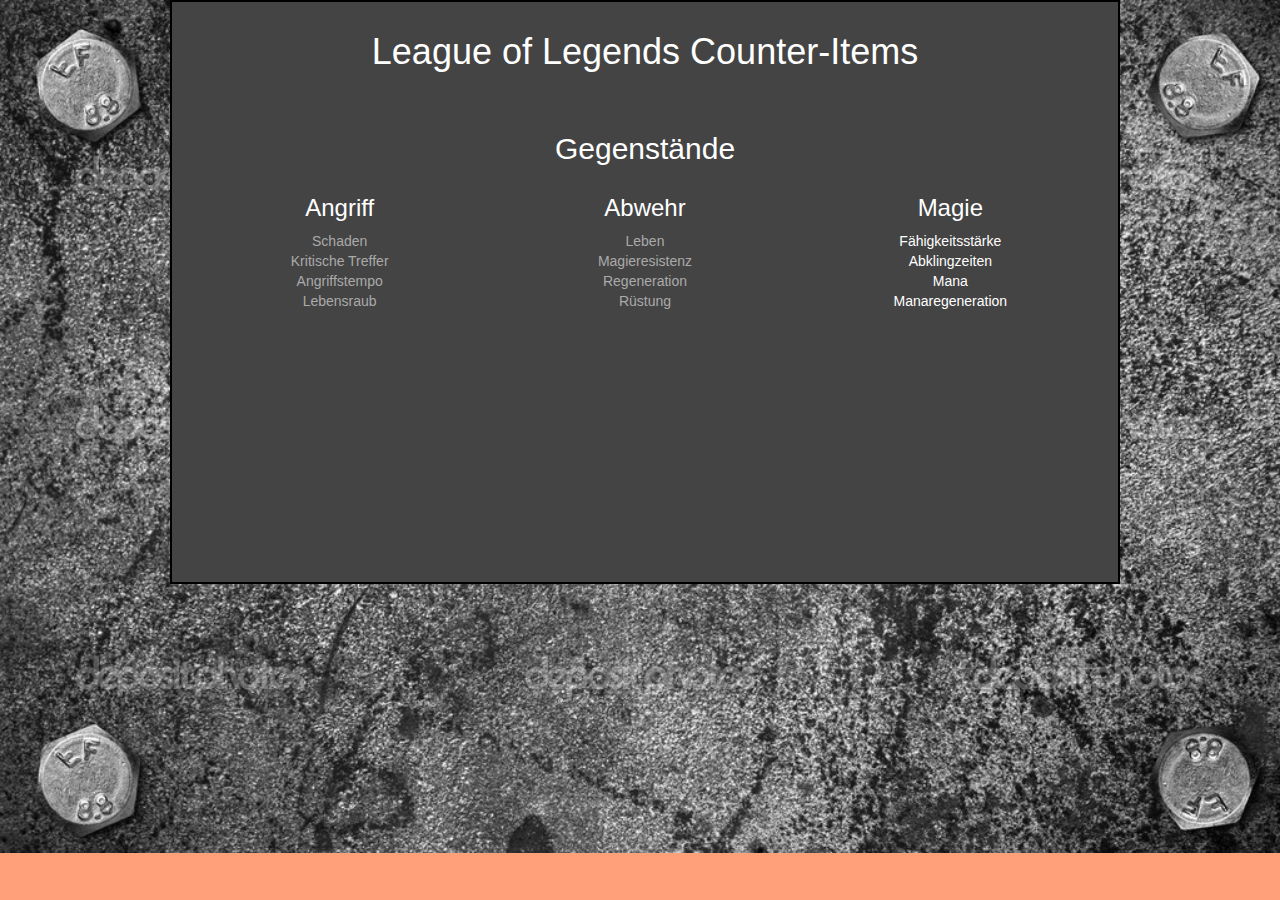
<file: src/index.html>
<!DOCTYPE html>
<html lang="en">

<head>
  <meta charset="UTF-8">
  <meta name="viewport" content="width=device-width; initial-scale=1.0; maximum-scale=1.0;">
  <link href="css/bootstrap.css" rel="stylesheet">
  <link href="css/main.css" rel="stylesheet">
  <title>League of Legends Counter-Items</title>
</head>

<body>
  <div class='main'>
    <h1>League of Legends Counter-Items</h1>
    <div class='container items'>
      <h2>Gegenstände</h2>
      <ul class='categories list-unstyled'>
        <li class='category col-xs-4'>
          <h3>Angriff</h3>
          <ul class='attack container col-xs-12 list-unstyled'>
            <li><a href="categories/damage.html">Schaden</a></li>
            <li><a href="categories/crit.html">Kritische Treffer</a></li>
            <li><a href="categories/speed.html">Angriffstempo</a></li>
            <li><a href="categories/lifeleech.html">Lebensraub</a></li>
          </ul>
        </li>
        <li class='category col-xs-4'>
          <h3>Abwehr</h3>
          <ul class='defense container col-xs-12 list-unstyled'>
            <li><a href="categories/life.html">Leben</a></li>
            <li><a href="categories/magic_res.html">Magieresistenz</a></li>
            <li><a href="categories/regeneration.html">Regeneration</a></li>
            <li><a href="categories/armor.html">Rüstung</a></li>
          </ul>
        </li>
        <li class='category col-xs-4'>
          <h3>Magie</h3>
          <ul class='magic container col-xs-12 list-unstyled'>
            <li>Fähigkeitsstärke</li>
            <li>Abklingzeiten</li>
            <li>Mana</li>
            <li>Manaregeneration</li>
          </ul>
        </li>
      </ul>
    </div>
  </div>
</body>

</html>
</file>
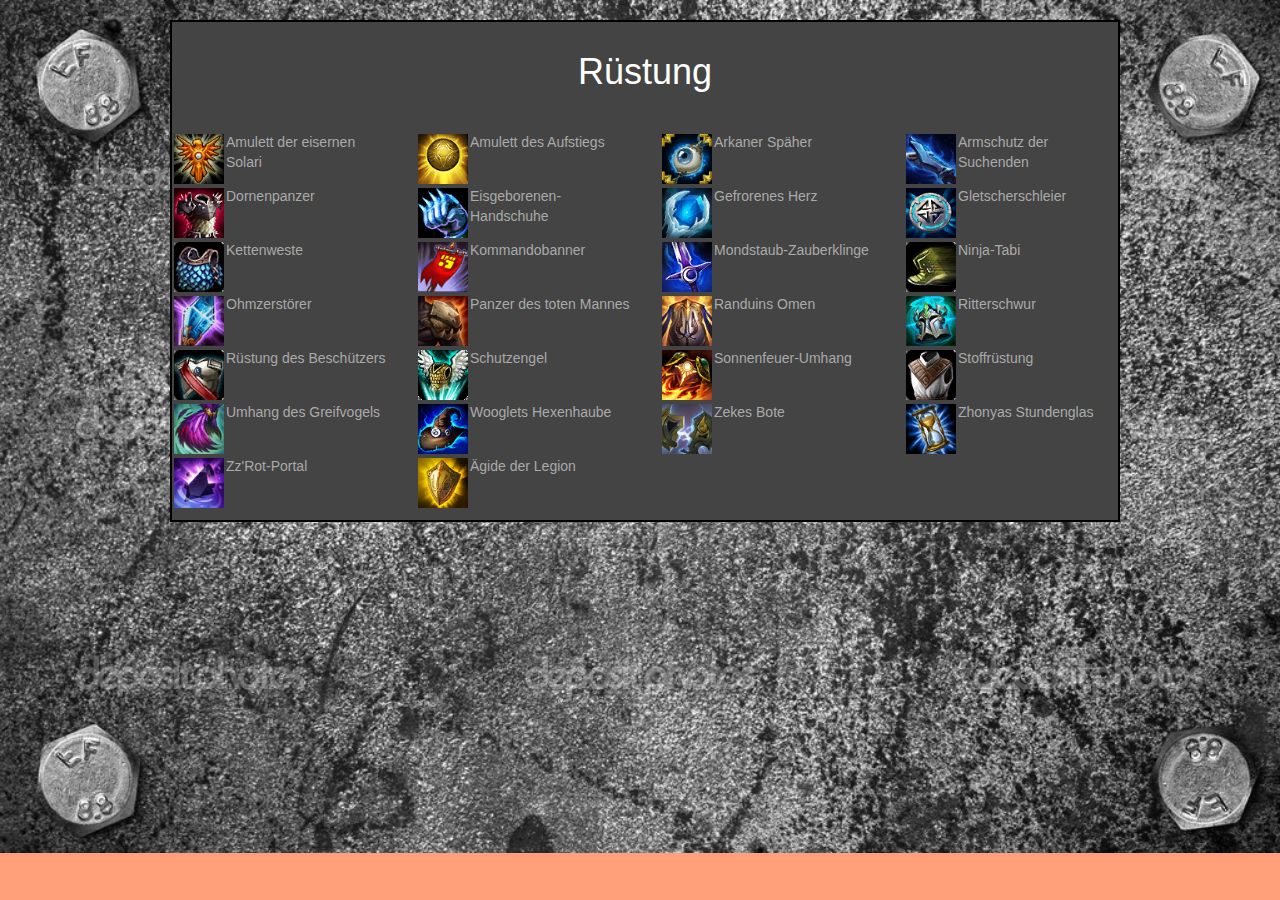
<file: src/categories/armor.html>
<!DOCTYPE html">"
<html lang="en">

<head>
  <meta charset="UTF-8">
  <meta name="viewport" content="width=device-width; initial-scale=1.0; maximum-scale=1.0;">
  <link href="../css/bootstrap.css" rel="stylesheet">
  <link href="../css/main.css" rel="stylesheet">
  <title>League of Legends Counter-Items</title>
</head>

<body>
<div class='main'>
    <h1>Rüstung</h1>
    <ul class='row item-list armor-items list-unstyled'>
        <li class='col-xs-3'><a href="../items/Amulett_der_eisernen_Solari.html"><img src="../img/Amulett_der_eisernen_Solari.png">Amulett der eisernen Solari</a></li>
        <li class='col-xs-3'><a href="../items/Amulett_des_Aufstiegs.html"><img src="../img/Amulett_des_Aufstiegs.png">Amulett des Aufstiegs</a></li>
        <li class='col-xs-3'><a href="../items/Arkaner_Späher.html"><img src="../img/Arkaner_Späher.png">Arkaner Späher</a></li>
        <li class='col-xs-3'><a href="../items/Armschutz_der_Suchenden.html"><img src="../img/Armschutz_der_Suchenden.png">Armschutz der Suchenden</a></li>
        <li class='col-xs-3'><a href="../items/Dornenpanzer.html"><img src="../img/Dornenpanzer.png">Dornenpanzer</a></li>
        <li class='col-xs-3'><a href="../items/Eisgeborenen_Handschuhe.html"><img src="../img/Eisgeborenen_Handschuhe.png">Eisgeborenen-Handschuhe</a></li>
        <li class='col-xs-3'><a href="../items/Gefrorenes_Herz.html"><img src="../img/Gefrorenes_Herz.png">Gefrorenes Herz</a></li>
        <li class='col-xs-3'><a href="../items/Gletscherschleier.html"><img src="../img/Gletscherschleier.png">Gletscherschleier</a></li>
        <li class='col-xs-3'><a href="../items/Kettenweste.html"><img src="../img/Kettenweste.png">Kettenweste</a></li>
        <li class='col-xs-3'><a href="../items/Kommandobanner.html"><img src="../img/Kommandobanner.png">Kommandobanner</a></li>
        <li class='col-xs-3'><a href="../items/Mondstaub_Zauberklinge.html"><img src="../img/Mondstaub_Zauberklinge.png">Mondstaub-Zauberklinge</a></li>
        <li class='col-xs-3'><a href="../items/Ninja_Tabi.html"><img src="../img/Ninja_Tabi.png">Ninja-Tabi</a></li>
        <li class='col-xs-3'><a href="../items/Ohmzerstörer.html"><img src="../img/Ohmzerstörer.png">Ohmzerstörer</a></li>
        <li class='col-xs-3'><a href="../items/Panzer_des_toten_Mannes.html"><img src="../img/Panzer_des_toten_Mannes.png">Panzer des toten Mannes</a></li>
        <li class='col-xs-3'><a href="../items/Randuins_Omen.html"><img src="../img/Randuins_Omen.png">Randuins Omen</a></li>
        <li class='col-xs-3'><a href="../items/Ritterschwur.html"><img src="../img/Ritterschwur.png">Ritterschwur</a></li>
        <li class='col-xs-3'><a href="../items/Rüstung_des_Beschützers.html"><img src="../img/Rüstung_des_Beschützers.png">Rüstung des Beschützers</a></li>
        <li class='col-xs-3'><a href="../items/Schutzengel.html"><img src="../img/Schutzengel.png">Schutzengel</a></li>
        <li class='col-xs-3'><a href="../items/Sonnenfeuer_Umhang.html"><img src="../img/Sonnenfeuer_Umhang.png">Sonnenfeuer-Umhang</a></li>
        <li class='col-xs-3'><a href="../items/Stoffrüstung.html"><img src="../img/Stoffrüstung.png">Stoffrüstung</a></li>
        <li class='col-xs-3'><a href="../items/Umhang_des_Greifvogels.html"><img src="../img/Umhang_des_Greifvogels.png">Umhang des Greifvogels</a></li>
        <li class='col-xs-3'><a href="../items/Wooglets_Hexenhaube.html"><img src="../img/Wooglets_Hexenhaube.png">Wooglets Hexenhaube</a></li>
        <li class='col-xs-3'><a href="../items/Zekes_Bote.html"><img src="../img/Zekes_Bote.png">Zekes Bote</a></li>
        <li class='col-xs-3'><a href="../items/Zhonyas_Stundenglas.html"><img src="../img/Zhonyas_Stundenglas.png">Zhonyas Stundenglas</a></li>
        <li class='col-xs-3'><a href="../items/ZzRot_Portal.html"><img src="../img/ZzRot_Portal.png">Zz'Rot-Portal</a></li>
        <li class='col-xs-3'><a href="../items/Ägide_der_Legion.html"><img src="../img/Ägide_der_Legion.png">Ägide der Legion</a></li>
</div>
</body>

</html>
</file>
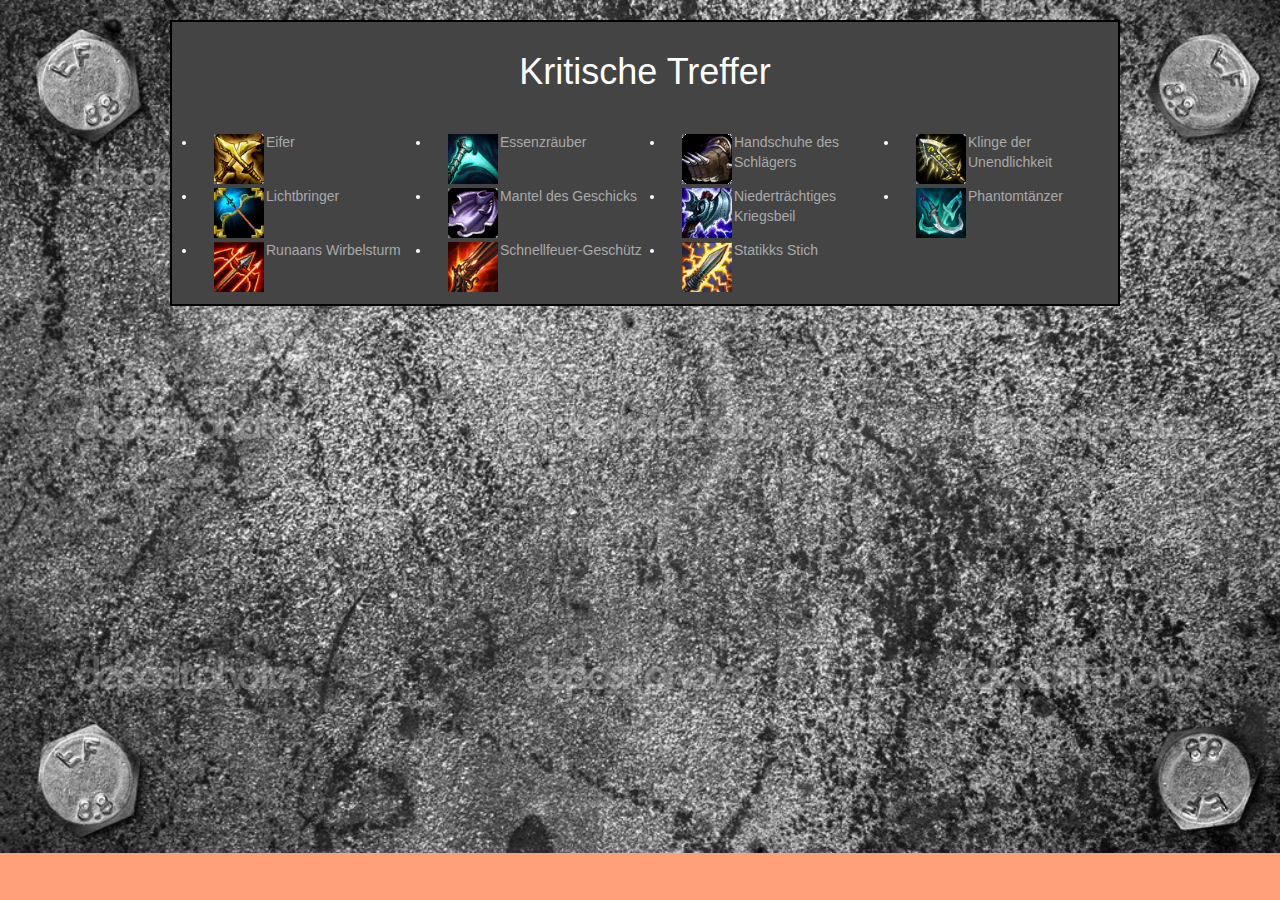
<file: src/categories/crit.html>
<!DOCTYPE html">"
<html lang="en">

<head>
  <meta charset="UTF-8">
  <meta name="viewport" content="width=device-width; initial-scale=1.0; maximum-scale=1.0;">
  <link href="../css/bootstrap.css" rel="stylesheet">
  <link href="../css/main.css" rel="stylesheet">
  <title>League of Legends Counter-Items</title>
</head>

<body>
<div class='main'>
    <h1>Kritische Treffer</h1>
    <ul class='row item-list crit-items'>
        <li class='col-xs-3'><a href="../items/Eifer.html"><img src="../img/Eifer.png">Eifer</a></li>
        <li class='col-xs-3'><a href="../items/Essenzräuber.html"><img src="../img/Essenzräuber.png">Essenzräuber</a></li>
        <li class='col-xs-3'><a href="../items/Handschuhe_des_Schlägers.html"><img src="../img/Handschuhe_des_Schlägers.png">Handschuhe des Schlägers</a></li>
        <li class='col-xs-3'><a href="../items/Klinge_der_Unendlichkeit.html"><img src="../img/Klinge_der_Unendlichkeit.png">Klinge der Unendlichkeit</a></li>
        <li class='col-xs-3'><a href="../items/Lichtbringer.html"><img src="../img/Lichtbringer.png">Lichtbringer</a></li>
        <li class='col-xs-3'><a href="../items/Mantel_des_Geschicks.html"><img src="../img/Mantel_des_Geschicks.png">Mantel des Geschicks</a></li>
        <li class='col-xs-3'><a href="../items/Niederträchtiges_Kriegsbeil.html"><img src="../img/Niederträchtiges_Kriegsbeil.png">Niederträchtiges Kriegsbeil</a></li>
        <li class='col-xs-3'><a href="../items/Phantomtänzer.html"><img src="../img/Phantomtänzer.png">Phantomtänzer</a></li>
        <li class='col-xs-3'><a href="../items/Runaans_Wirbelsturm.html"><img src="../img/Runaans_Wirbelsturm.png">Runaans Wirbelsturm</a></li>
        <li class='col-xs-3'><a href="../items/Schnellfeuer_Geschütz.html"><img src="../img/Schnellfeuer_Geschütz.png">Schnellfeuer-Geschütz</a></li>
        <li class='col-xs-3'><a href="../items/Statikks_Stich.html"><img src="../img/Statikks_Stich.png">Statikks Stich</a></li>
</div>
</body>

</html>
</file>
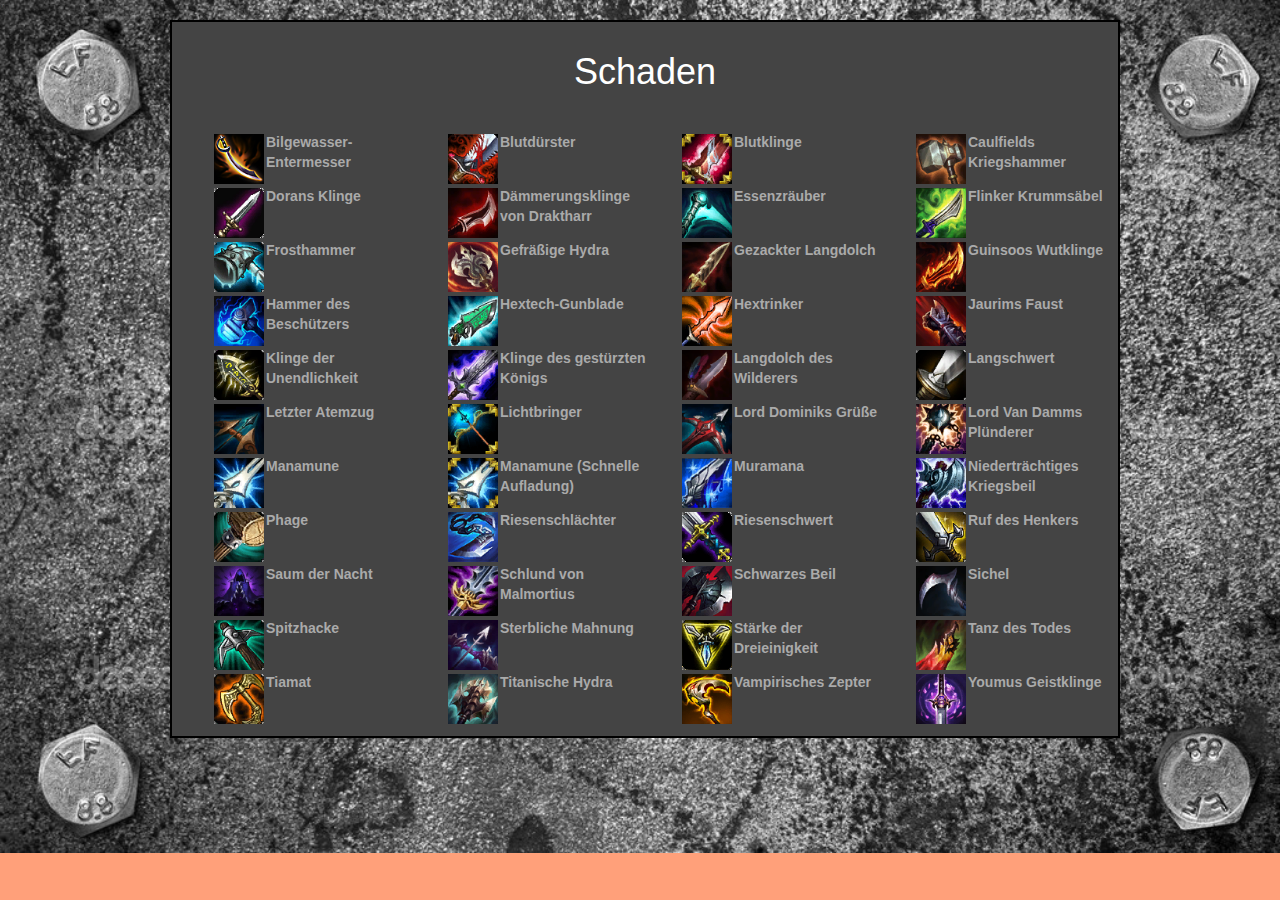
<file: src/categories/damage.html>
<!DOCTYPE html">"
<html lang="en">

<head>
  <meta charset="UTF-8">
  <meta name="viewport" content="width=device-width; initial-scale=1.0; maximum-scale=1.0;">
  <link href="../css/bootstrap.css" rel="stylesheet">
  <link href="../css/main.css" rel="stylesheet">
  <title>League of Legends Counter-Items</title>
</head>

<body>
<div class='main'>
    <h1>Schaden</h1>
    <ul class='row item-list damage-items'>
        <li class='col-xs-3'><a href="../items/Bilgewasser_Entermesser.html"><img src="../img/Bilgewasser_Entermesser.png" alt="Bilgewasser-Entermesser">Bilgewasser-Entermesser</a></li>
        <li class='col-xs-3'><a href="../items/Blutdürster.html"><img src="../img/Blutdürster.png">Blutdürster</a></li>
        <li class='col-xs-3'><a href="../items/Blutklinge.html"><img src="../img/Blutklinge.png">Blutklinge</a></li>
        <li class='col-xs-3'><a href="../items/Caulfields_Kriegshammer.html"><img src="../img/Caulfields_Kriegshammer.png">Caulfields Kriegshammer</a></li>
        <li class='col-xs-3'><a href="../items/Dorans_Klinge.html"><img src="../img/Dorans_Klinge.png">Dorans Klinge</a></li>
        <li class='col-xs-3'><a href="../items/Dämmerungsklinge_von_Draktharr.html"><img src="../img/Dämmerungsklinge_von_Draktharr.png">Dämmerungsklinge von Draktharr</a></li>
        <li class='col-xs-3'><a href="../items/Essenzräuber.html"><img src="../img/Essenzräuber.png">Essenzräuber</a></li>
        <li class='col-xs-3'><a href="../items/Flinker_Krummsäbel.html"><img src="../img/Flinker_Krummsäbel.png">Flinker Krummsäbel</a></li>
        <li class='col-xs-3'><a href="../items/Frosthammer.html"><img src="../img/Frosthammer.png">Frosthammer</a></li>
        <li class='col-xs-3'><a href="../items/Gefräßige_Hydra.html"><img src="../img/Gefräßige_Hydra.png">Gefräßige Hydra</a></li>
        <li class='col-xs-3'><a href="../items/Gezackter_Langdolch.html"><img src="../img/Gezackter_Langdolch.png">Gezackter Langdolch</a></li>
        <li class='col-xs-3'><a href="../items/Guinsoos_Wutklinge.html"><img src="../img/Guinsoos_Wutklinge.png">Guinsoos Wutklinge</a></li>
        <li class='col-xs-3'><a href="../items/Hammer_des_Beschützers.html"><img src="../img/Hammer_des_Beschützers.png">Hammer des Beschützers</a></li>
        <li class='col-xs-3'><a href="../items/Hextech_Gunblade.html"><img src="../img/Hextech_Gunblade.png">Hextech-Gunblade</a></li>
        <li class='col-xs-3'><a href="../items/Hextrinker.html"><img src="../img/Hextrinker.png">Hextrinker</a></li>
        <li class='col-xs-3'><a href="../items/Jaurims_Faust.html"><img src="../img/Jaurims_Faust.png">Jaurims Faust</a></li>
        <li class='col-xs-3'><a href="../items/Klinge_der_Unendlichkeit.html"><img src="../img/Klinge_der_Unendlichkeit.png">Klinge der Unendlichkeit</a></li>
        <li class='col-xs-3'><a href="../items/Klinge_des_gestürzten_Königs.html"><img src="../img/Klinge_des_gestürzten_Königs.png">Klinge des gestürzten Königs</a></li>
        <li class='col-xs-3'><a href="../items/Langdolch_des_Wilderers.html"><img src="../img/Langdolch_des_Wilderers.png">Langdolch des Wilderers</a></li>
        <li class='col-xs-3'><a href="../items/Langschwert.html"><img src="../img/Langschwert.png">Langschwert</a></li>
        <li class='col-xs-3'><a href="../items/Letzter_Atemzug.html"><img src="../img/Letzter_Atemzug.png">Letzter Atemzug<li>
        <li class='col-xs-3'><a href="../items/Lichtbringer.html"><img src="../img/Lichtbringer.png">Lichtbringer</a></li>
        <li class='col-xs-3'><a href="../items/Lord_Dominiks_Grüße.html"><img src="../img/Lord_Dominiks_Grüße.png">Lord Dominiks Grüße</a></li>
        <li class='col-xs-3'><a href="../items/Lord_Van_Damms_Plünderer.html"><img src="../img/Lord_Van_Damms_Plünderer.png">Lord Van Damms Plünderer</a></li>
        <li class='col-xs-3'><a href="../items/Manamune.html"><img src="../img/Manamune.png">Manamune</a></li>
        <li class='col-xs-3'><a href="../items/Manamune_schnell.html"><img src="../img/Manamune_schnell.png">Manamune (Schnelle Aufladung)</a></li>
        <li class='col-xs-3'><a href="../items/Muramana.html"><img src="../img/Muramana.png">Muramana</a></li>
        <li class='col-xs-3'><a href="../items/Niederträchtiges_Kriegsbeil.html"><img src="../img/Niederträchtiges_Kriegsbeil.png">Niederträchtiges Kriegsbeil</a></li>
        <li class='col-xs-3'><a href="../items/Phage.html"><img src="../img/Phage.png">Phage</a></li>
        <li class='col-xs-3'><a href="../items/Riesenschlächter.html"><img src="../img/Riesenschlächter.png">Riesenschlächter</a></li>
        <li class='col-xs-3'><a href="../items/Riesenschwert.html"><img src="../img/Riesenschwert.png">Riesenschwert</a></li>
        <li class='col-xs-3'><a href="../items/Ruf_des_Henkers.html"><img src="../img/Ruf_des_Henkers.png">Ruf des Henkers</a></li>
        <li class='col-xs-3'><a href="../items/Saum_der_Nacht.html"><img src="../img/Saum_der_Nacht.png">Saum der Nacht</a></li>
        <li class='col-xs-3'><a href="../items/Schlund_von_Malmortius.html"><img src="../img/Schlund_von_Malmortius.png">Schlund von Malmortius</a></li>
        <li class='col-xs-3'><a href="../items/Schwarzes_Beil.html"><img src="../img/Schwarzes_Beil.png">Schwarzes Beil</a></li>
        <li class='col-xs-3'><a href="../items/Sichel.html"><img src="../img/Sichel.png">Sichel</a></li>
        <li class='col-xs-3'><a href="../items/Spitzhacke.html"><img src="../img/Spitzhacke.png">Spitzhacke</a></li>
        <li class='col-xs-3'><a href="../items/Sterbliche_Mahnung.html"><img src="../img/Sterbliche_Mahnung.png">Sterbliche Mahnung</a></li>
        <li class='col-xs-3'><a href="../items/Stärke_der_Dreieinigkeit.html"><img src="../img/Stärke_der_Dreieinigkeit.png">Stärke der Dreieinigkeit</a></li>
        <li class='col-xs-3'><a href="../items/Tanz_des_Todes.html"><img src="../img/Tanz_des_Todes.png">Tanz des Todes</a></li>
        <li class='col-xs-3'><a href="../items/Tiamat.html"><img src="../img/Tiamat.png">Tiamat</a></li>
        <li class='col-xs-3'><a href="../items/Titanische_Hydra.html"><img src="../img/Titanische_Hydra.png">Titanische Hydra</a></li>
        <li class='col-xs-3'><a href="../items/Vampirisches_Zepter.html"><img src="../img/Vampirisches_Zepter.png">Vampirisches Zepter</a></li>
        <li class='col-xs-3'><a href="../items/Youmus_Geistklinge.html"><img src="../img/Youmus_Geistklinge.png">Youmus Geistklinge</a></li>
    </ul>
</div>
</body>

</html>
</file>
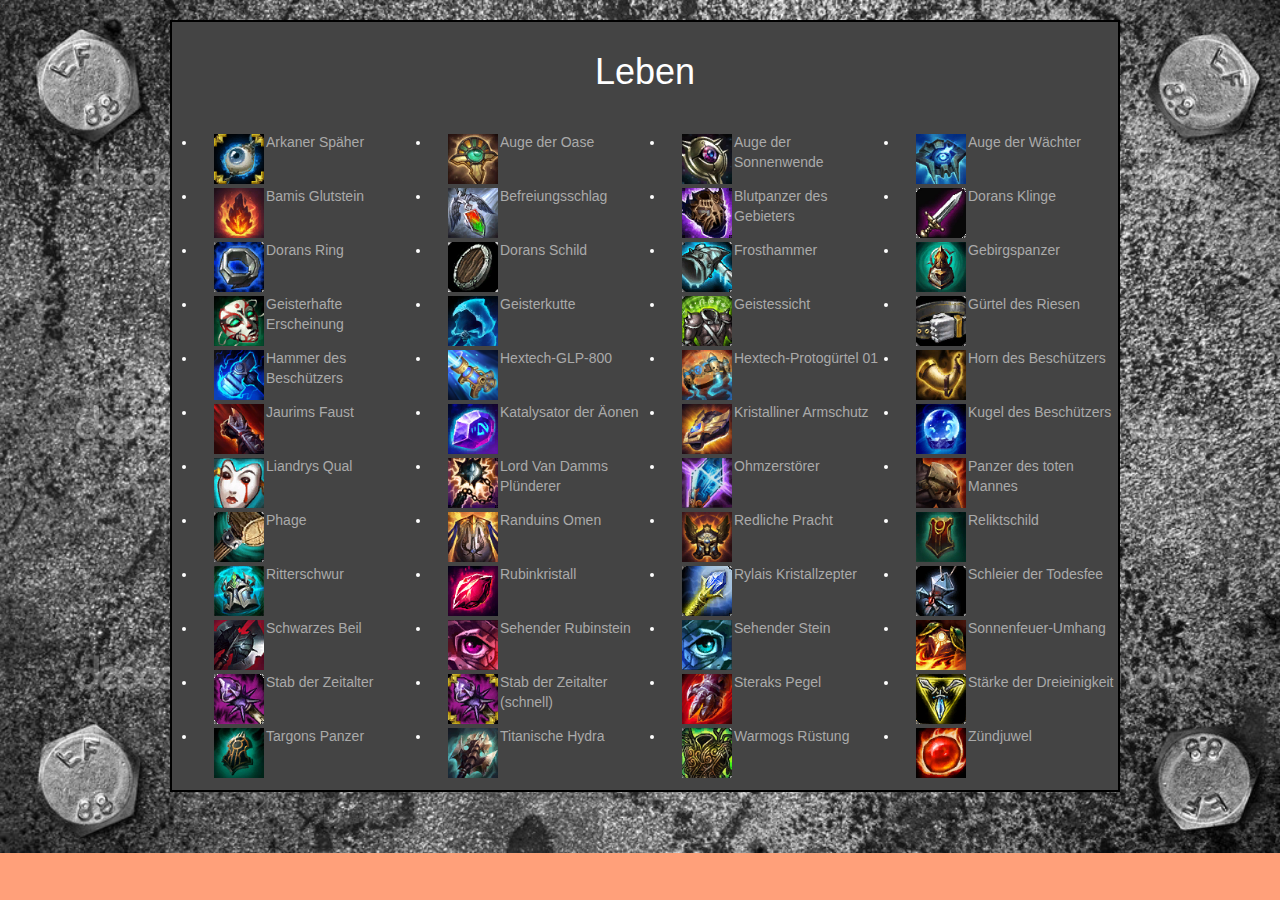
<file: src/categories/life.html>
<!DOCTYPE html">"
<html lang="en">

<head>
  <meta charset="UTF-8">
  <meta name="viewport" content="width=device-width; initial-scale=1.0; maximum-scale=1.0;">
  <link href="../css/bootstrap.css" rel="stylesheet">
  <link href="../css/main.css" rel="stylesheet">
  <title>League of Legends Counter-Items</title>
</head>

<body>
<div class='main'>
    <h1>Leben</h1>
    <ul class='row item-list life-items'>
        <li class='col-xs-3'><a href="../items/Arkaner_Späher.html"><img src="../img/Arkaner_Späher.png">Arkaner Späher</a></li>
        <li class='col-xs-3'><a href="../items/Auge_der_Oase.html"><img src="../img/Auge_der_Oase.png">Auge der Oase</a></li>
        <li class='col-xs-3'><a href="../items/Auge_der_Sonnenwende.html"><img src="../img/Auge_der_Sonnenwende.png">Auge der Sonnenwende</a></li>
        <li class='col-xs-3'><a href="../items/Auge_der_Wächter.html"><img src="../img/Auge_der_Wächter.png">Auge der Wächter</a></li>
        <li class='col-xs-3'><a href="../items/Bamis_Glutstein.html"><img src="../img/Bamis_Glutstein.png">Bamis Glutstein</a></li>
        <li class='col-xs-3'><a href="../items/Befreiungsschlag.html"><img src="../img/Befreiungsschlag.png">Befreiungsschlag</a></li>
        <li class='col-xs-3'><a href="../items/Blutpanzer_des_Gebieters.html"><img src="../img/Blutpanzer_des_Gebieters.png">Blutpanzer des Gebieters</a></li>
        <li class='col-xs-3'><a href="../items/Dorans_Klinge.html"><img src="../img/Dorans_Klinge.png">Dorans Klinge</a></li>
        <li class='col-xs-3'><a href="../items/Dorans_Ring.html"><img src="../img/Dorans_Ring.png">Dorans Ring</a></li>
        <li class='col-xs-3'><a href="../items/Dorans_Schild.html"><img src="../img/Dorans_Schild.png">Dorans Schild</a></li>
        <li class='col-xs-3'><a href="../items/Frosthammer.html"><img src="../img/Frosthammer.png">Frosthammer</a></li>
        <li class='col-xs-3'><a href="../items/Gebirgspanzer.html"><img src="../img/Gebirgspanzer.png">Gebirgspanzer</a></li>
        <li class='col-xs-3'><a href="../items/Geisterhafte_Erscheinung.html"><img src="../img/Geisterhafte_Erscheinung.png">Geisterhafte Erscheinung</a></li>
        <li class='col-xs-3'><a href="../items/Geisterkutte.html"><img src="../img/Geisterkutte.png">Geisterkutte</a></li>
        <li class='col-xs-3'><a href="../items/Geistessicht.html"><img src="../img/Geistessicht.png">Geistessicht</a></li>
        <li class='col-xs-3'><a href="../items/Gürtel_des_Riesen.html"><img src="../img/Gürtel_des_Riesen.png">Gürtel des Riesen</a></li>
        <li class='col-xs-3'><a href="../items/Hammer_des_Beschützers.html"><img src="../img/Hammer_des_Beschützers.png">Hammer des Beschützers</a></li>
        <li class='col-xs-3'><a href="../items/Hextech_GLP_800.html"><img src="../img/Hextech_GLP_800.png">Hextech-GLP-800</a></li>
        <li class='col-xs-3'><a href="../items/Hextech_Protogürtel_01.html"><img src="../img/Hextech_Protogürtel_01.png">Hextech-Protogürtel 01</a></li>
        <li class='col-xs-3'><a href="../items/Horn_des_Beschützers.html"><img src="../img/Horn_des_Beschützers.png">Horn des Beschützers</a></li>
        <li class='col-xs-3'><a href="../items/Jaurims_Faust.html"><img src="../img/Jaurims_Faust.png">Jaurims Faust</a></li>
        <li class='col-xs-3'><a href="../items/Katalysator_der_Äonen.html"><img src="../img/Katalysator_der_Äonen.png">Katalysator der Äonen</a></li>
        <li class='col-xs-3'><a href="../items/Kristalliner_Armschutz.html"><img src="../img/Kristalliner_Armschutz.png">Kristalliner Armschutz</a></li>
        <li class='col-xs-3'><a href="../items/Kugel_des_Beschützers.html"><img src="../img/Kugel_des_Beschützers.png">Kugel des Beschützers</a></li>
        <li class='col-xs-3'><a href="../items/Liandrys_Qual.html"><img src="../img/Liandrys_Qual.png">Liandrys Qual</a></li>
        <li class='col-xs-3'><a href="../items/Lord_Van_Damms_Plünderer.html"><img src="../img/Lord_Van_Damms_Plünderer.png">Lord Van Damms Plünderer</a></li>
        <li class='col-xs-3'><a href="../items/Ohmzerstörer.html"><img src="../img/Ohmzerstörer.png">Ohmzerstörer</a></li>
        <li class='col-xs-3'><a href="../items/Panzer_des_toten_Mannes.html"><img src="../img/Panzer_des_toten_Mannes.png">Panzer des toten Mannes</a></li>
        <li class='col-xs-3'><a href="../items/Phage.html"><img src="../img/Phage.png">Phage</a></li>
        <li class='col-xs-3'><a href="../items/Randuins_Omen.html"><img src="../img/Randuins_Omen.png">Randuins Omen</a></li>
        <li class='col-xs-3'><a href="../items/Redliche_Pracht.html"><img src="../img/Redliche_Pracht.png">Redliche Pracht</a></li>
        <li class='col-xs-3'><a href="../items/Reliktschild.html"><img src="../img/Reliktschild.png">Reliktschild</a></li>
        <li class='col-xs-3'><a href="../items/Ritterschwur.html"><img src="../img/Ritterschwur.png">Ritterschwur</a></li>
        <li class='col-xs-3'><a href="../items/Rubinkristall.html"><img src="../img/Rubinkristall.png">Rubinkristall</a></li>
        <li class='col-xs-3'><a href="../items/Rylais_Kristallzepter.html"><img src="../img/Rylais_Kristallzepter.png">Rylais Kristallzepter</a></li>
        <li class='col-xs-3'><a href="../items/Schleier_der_Todesfee.html"><img src="../img/Schleier_der_Todesfee.png">Schleier der Todesfee</a></li>
        <li class='col-xs-3'><a href="../items/Schwarzes_Beil.html"><img src="../img/Schwarzes_Beil.png">Schwarzes Beil</a></li>
        <li class='col-xs-3'><a href="../items/Sehender_Rubinstein.html"><img src="../img/Sehender_Rubinstein.png">Sehender Rubinstein</a></li>
        <li class='col-xs-3'><a href="../items/Sehender_Stein.html"><img src="../img/Sehender_Stein.png">Sehender Stein</a></li>
        <li class='col-xs-3'><a href="../items/Sonnenfeuer_Umhang.html"><img src="../img/Sonnenfeuer_Umhang.png">Sonnenfeuer-Umhang</a></li>
        <li class='col-xs-3'><a href="../items/Stab_der_Zeitalter.html"><img src="../img/Stab_der_Zeitalter.png">Stab der Zeitalter</a></li>
        <li class='col-xs-3'><a href="../items/Stab_der_Zeitalter_(schnell).html"><img src="../img/Stab_der_Zeitalter_(schnell).png">Stab der Zeitalter (schnell)</a></li>
        <li class='col-xs-3'><a href="../items/Steraks_Pegel.html"><img src="../img/Steraks_Pegel.png">Steraks Pegel</a></li>
        <li class='col-xs-3'><a href="../items/Stärke_der_Dreieinigkeit.html"><img src="../img/Stärke_der_Dreieinigkeit.png">Stärke der Dreieinigkeit</a></li>
        <li class='col-xs-3'><a href="../items/Targons_Panzer.html"><img src="../img/Targons_Panzer.png">Targons Panzer</a></li>
        <li class='col-xs-3'><a href="../items/Titanische_Hydra.html"><img src="../img/Titanische_Hydra.png">Titanische Hydra</a></li>
        <li class='col-xs-3'><a href="../items/Warmogs_Rüstung.html"><img src="../img/Warmogs_Rüstung.png">Warmogs Rüstung</a></li>
        <li class='col-xs-3'><a href="../items/Zündjuwel.html"><img src="../img/Zündjuwel.png">Zündjuwel</a></li>
</div>
</body>

</html>
</file>
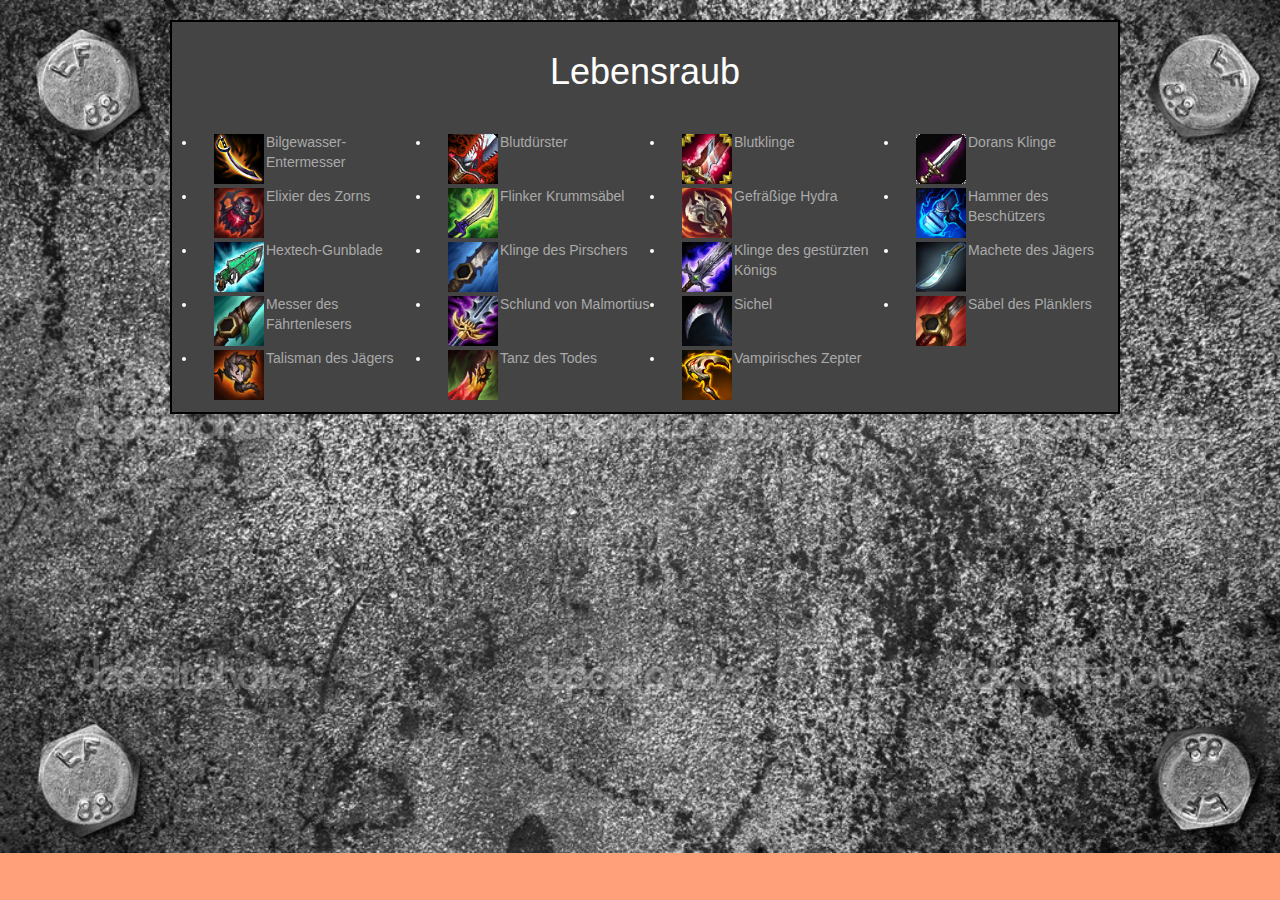
<file: src/categories/lifeleech.html>
<!DOCTYPE html">"
<html lang="en">

<head>
  <meta charset="UTF-8">
  <meta name="viewport" content="width=device-width; initial-scale=1.0; maximum-scale=1.0;">
  <link href="../css/bootstrap.css" rel="stylesheet">
  <link href="../css/main.css" rel="stylesheet">
  <title>League of Legends Counter-Items</title>
</head>

<body>
<div class='main'>
    <h1>Lebensraub</h1>
    <ul class='row item-list lifeleech-items'>
        <li class='col-xs-3'><a href="../items/Bilgewasser_Entermesser.html"><img src="../img/Bilgewasser_Entermesser.png">Bilgewasser-Entermesser</a></li>
        <li class='col-xs-3'><a href="../items/Blutdürster.html"><img src="../img/Blutdürster.png">Blutdürster</a></li>
        <li class='col-xs-3'><a href="../items/Blutklinge.html"><img src="../img/Blutklinge.png">Blutklinge</a></li>
        <li class='col-xs-3'><a href="../items/Dorans_Klinge.html"><img src="../img/Dorans_Klinge.png">Dorans Klinge</a></li>
        <li class='col-xs-3'><a href="../items/Elixier_des_Zorns.html"><img src="../img/Elixier_des_Zorns.png">Elixier des Zorns</a></li>
        <li class='col-xs-3'><a href="../items/Flinker_Krummsäbel.html"><img src="../img/Flinker_Krummsäbel.png">Flinker Krummsäbel</a></li>
        <li class='col-xs-3'><a href="../items/Gefräßige_Hydra.html"><img src="../img/Gefräßige_Hydra.png">Gefräßige Hydra</a></li>
        <li class='col-xs-3'><a href="../items/Hammer_des_Beschützers.html"><img src="../img/Hammer_des_Beschützers.png">Hammer des Beschützers</a></li>
        <li class='col-xs-3'><a href="../items/Hextech_Gunblade.html"><img src="../img/Hextech_Gunblade.png">Hextech-Gunblade</a></li>
        <li class='col-xs-3'><a href="../items/Klinge_des_Pirschers.html"><img src="../img/Klinge_des_Pirschers.png">Klinge des Pirschers</a></li>
        <li class='col-xs-3'><a href="../items/Klinge_des_gestürzten_Königs.html"><img src="../img/Klinge_des_gestürzten_Königs.png">Klinge des gestürzten Königs</a></li>
        <li class='col-xs-3'><a href="../items/Machete_des_Jägers.html"><img src="../img/Machete_des_Jägers.png">Machete des Jägers</a></li>
        <li class='col-xs-3'><a href="../items/Messer_des_Fährtenlesers.html"><img src="../img/Messer_des_Fährtenlesers.png">Messer des Fährtenlesers</a></li>
        <li class='col-xs-3'><a href="../items/Schlund_von_Malmortius.html"><img src="../img/Schlund_von_Malmortius.png">Schlund von Malmortius</a></li>
        <li class='col-xs-3'><a href="../items/Sichel.html"><img src="../img/Sichel.png">Sichel</a></li>
        <li class='col-xs-3'><a href="../items/Säbel_des_Plänklers.html"><img src="../img/Säbel_des_Plänklers.png">Säbel des Plänklers</a></li>
        <li class='col-xs-3'><a href="../items/Talisman_des_Jägers.html"><img src="../img/Talisman_des_Jägers.png">Talisman des Jägers</a></li>
        <li class='col-xs-3'><a href="../items/Tanz_des_Todes.html"><img src="../img/Tanz_des_Todes.png">Tanz des Todes</a></li>
        <li class='col-xs-3'><a href="../items/Vampirisches_Zepter.html"><img src="../img/Vampirisches_Zepter.png">Vampirisches Zepter</a></li>
</div>
</body>

</html>
</file>
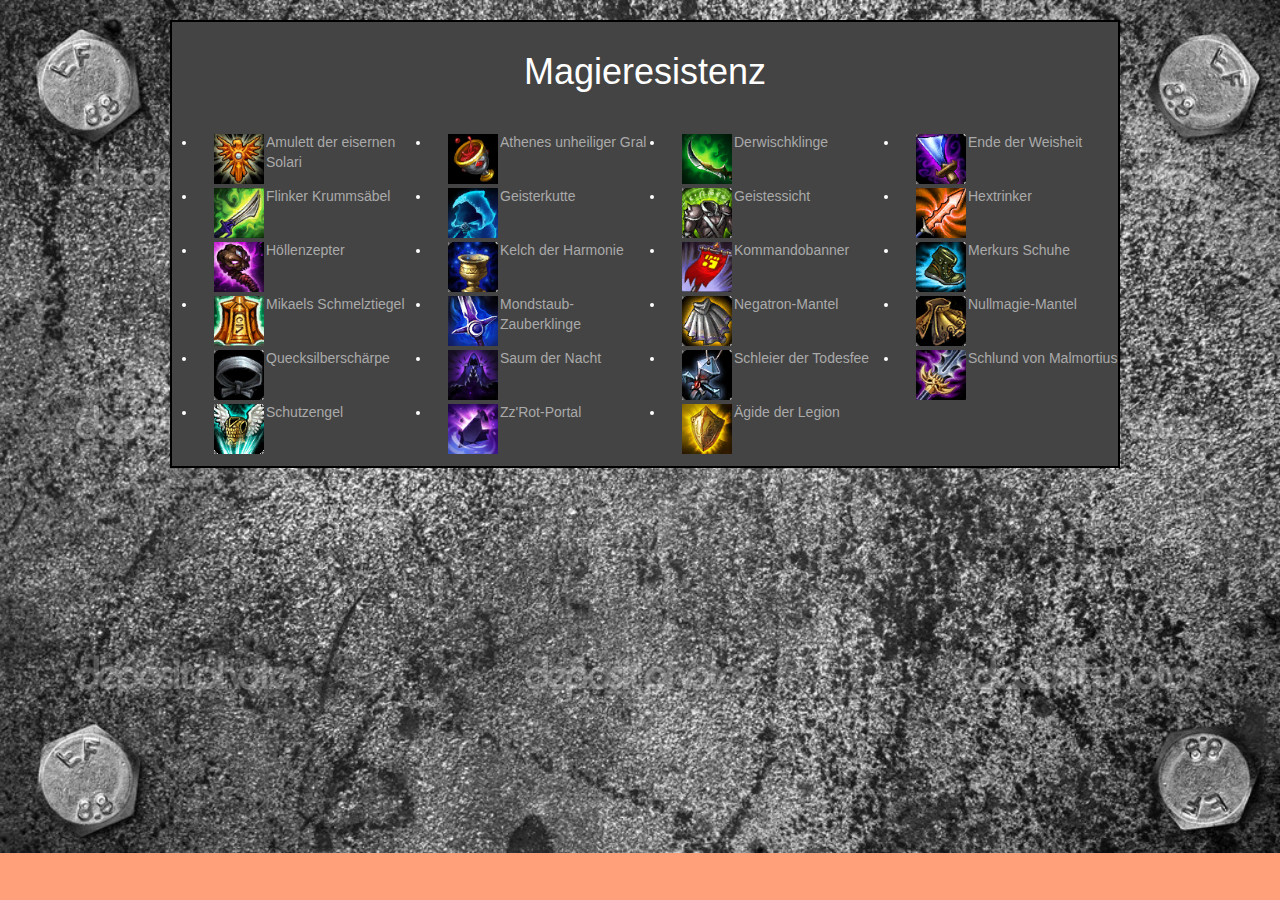
<file: src/categories/magic_res.html>
<!DOCTYPE html">"
<html lang="en">

<head>
  <meta charset="UTF-8">
  <meta name="viewport" content="width=device-width; initial-scale=1.0; maximum-scale=1.0;">
  <link href="../css/bootstrap.css" rel="stylesheet">
  <link href="../css/main.css" rel="stylesheet">
  <title>League of Legends Counter-Items</title>
</head>

<body>
<div class='main'>
    <h1>Magieresistenz</h1>
    <ul class='row item-list magic-res-items'>
        <li class='col-xs-3'><a href="../items/Amulett_der_eisernen_Solari.html"><img src="../img/Amulett_der_eisernen_Solari.png">Amulett der eisernen Solari</a></li>
        <li class='col-xs-3'><a href="../items/Athenes_unheiliger_Gral.html"><img src="../img/Athenes_unheiliger_Gral.png">Athenes unheiliger Gral</a></li>
        <li class='col-xs-3'><a href="../items/Derwischklinge.html"><img src="../img/Derwischklinge.png">Derwischklinge</a></li>
        <li class='col-xs-3'><a href="../items/Ende_der_Weisheit.html"><img src="../img/Ende_der_Weisheit.png">Ende der Weisheit</a></li>
        <li class='col-xs-3'><a href="../items/Flinker_Krummsäbel.html"><img src="../img/Flinker_Krummsäbel.png">Flinker Krummsäbel</a></li>
        <li class='col-xs-3'><a href="../items/Geisterkutte.html"><img src="../img/Geisterkutte.png">Geisterkutte</a></li>
        <li class='col-xs-3'><a href="../items/Geistessicht.html"><img src="../img/Geistessicht.png">Geistessicht</a></li>
        <li class='col-xs-3'><a href="../items/Hextrinker.html"><img src="../img/Hextrinker.png">Hextrinker</a></li>
        <li class='col-xs-3'><a href="../items/Höllenzepter.html"><img src="../img/Höllenzepter.png">Höllenzepter</a></li>
        <li class='col-xs-3'><a href="../items/Kelch_der_Harmonie.html"><img src="../img/Kelch_der_Harmonie.png">Kelch der Harmonie</a></li>
        <li class='col-xs-3'><a href="../items/Kommandobanner.html"><img src="../img/Kommandobanner.png">Kommandobanner</a></li>
        <li class='col-xs-3'><a href="../items/Merkurs_Schuhe.html"><img src="../img/Merkurs_Schuhe.png">Merkurs Schuhe</a></li>
        <li class='col-xs-3'><a href="../items/Mikaels_Schmelztiegel.html"><img src="../img/Mikaels_Schmelztiegel.png">Mikaels Schmelztiegel</a></li>
        <li class='col-xs-3'><a href="../items/Mondstaub_Zauberklinge.html"><img src="../img/Mondstaub_Zauberklinge.png">Mondstaub-Zauberklinge</a></li>
        <li class='col-xs-3'><a href="../items/Negatron_Mantel.html"><img src="../img/Negatron_Mantel.png">Negatron-Mantel</a></li>
        <li class='col-xs-3'><a href="../items/Nullmagie_Mantel.html"><img src="../img/Nullmagie_Mantel.png">Nullmagie-Mantel</a></li>
        <li class='col-xs-3'><a href="../items/Quecksilberschärpe.html"><img src="../img/Quecksilberschärpe.png">Quecksilberschärpe</a></li>
        <li class='col-xs-3'><a href="../items/Saum_der_Nacht.html"><img src="../img/Saum_der_Nacht.png">Saum der Nacht</a></li>
        <li class='col-xs-3'><a href="../items/Schleier_der_Todesfee.html"><img src="../img/Schleier_der_Todesfee.png">Schleier der Todesfee</a></li>
        <li class='col-xs-3'><a href="../items/Schlund_von_Malmortius.html"><img src="../img/Schlund_von_Malmortius.png">Schlund von Malmortius</a></li>
        <li class='col-xs-3'><a href="../items/Schutzengel.html"><img src="../img/Schutzengel.png">Schutzengel</a></li>
        <li class='col-xs-3'><a href="../items/ZzRot_Portal.html"><img src="../img/ZzRot_Portal.png">Zz'Rot-Portal</a></li>
        <li class='col-xs-3'><a href="../items/Ägide_der_Legion.html"><img src="../img/Ägide_der_Legion.png">Ägide der Legion</a></li>
</div>
</body>

</html>
</file>
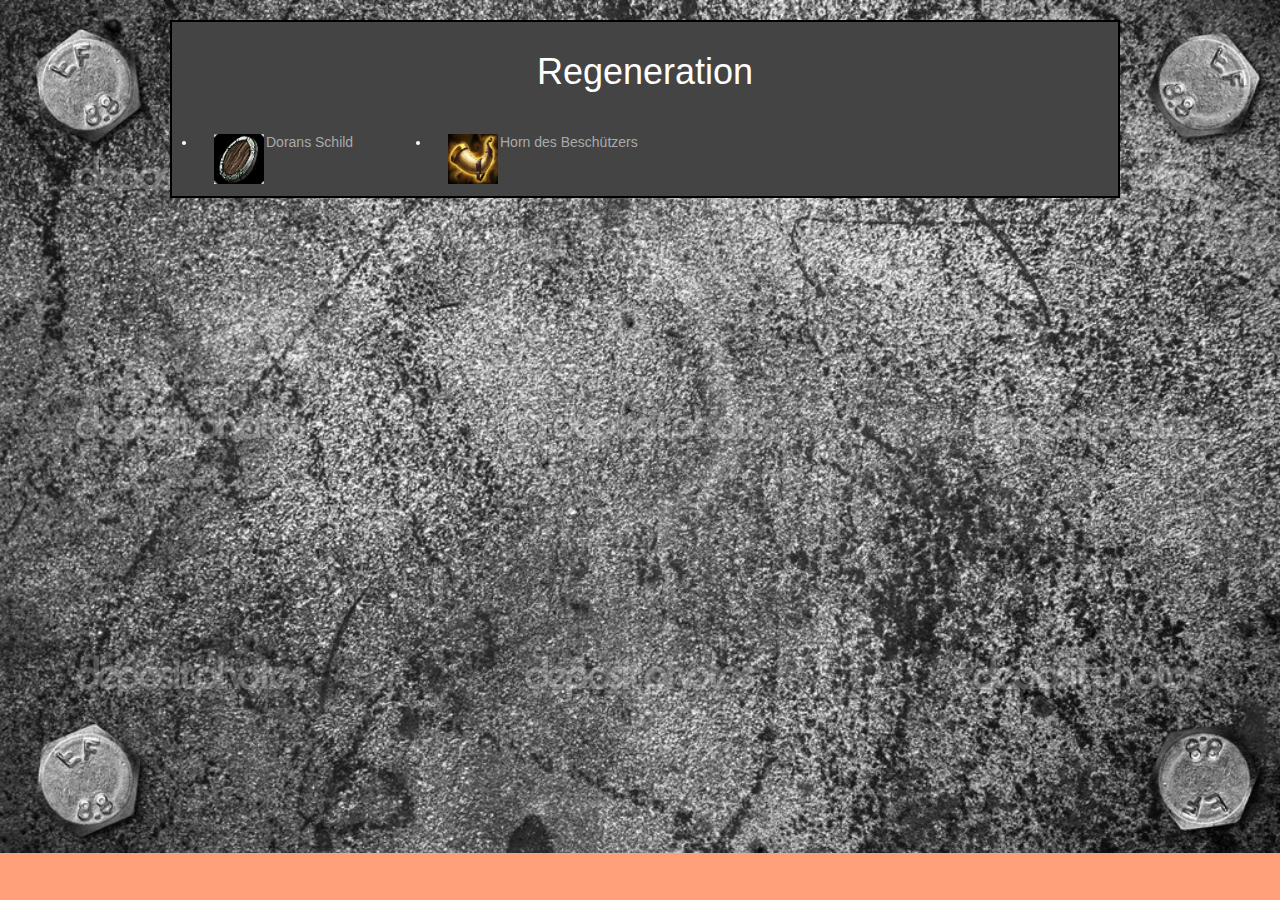
<file: src/categories/regeneration.html>
<!DOCTYPE html">"
<html lang="en">

<head>
  <meta charset="UTF-8">
  <meta name="viewport" content="width=device-width; initial-scale=1.0; maximum-scale=1.0;">
  <link href="../css/bootstrap.css" rel="stylesheet">
  <link href="../css/main.css" rel="stylesheet">
  <title>League of Legends Counter-Items</title>
</head>

<body>
<div class='main'>
    <h1>Regeneration</h1>
    <ul class='row item-list regeneration-items'>
        <li class='col-xs-3'><a href="../items/Dorans_Schild.html"><img src="../img/Dorans_Schild.png">Dorans Schild</a></li>
        <li class='col-xs-3'><a href="../items/Horn_des_Beschützers.html"><img src="../img/Horn_des_Beschützers.png">Horn des Beschützers</a></li>
</div>
</body>

</html>
</file>
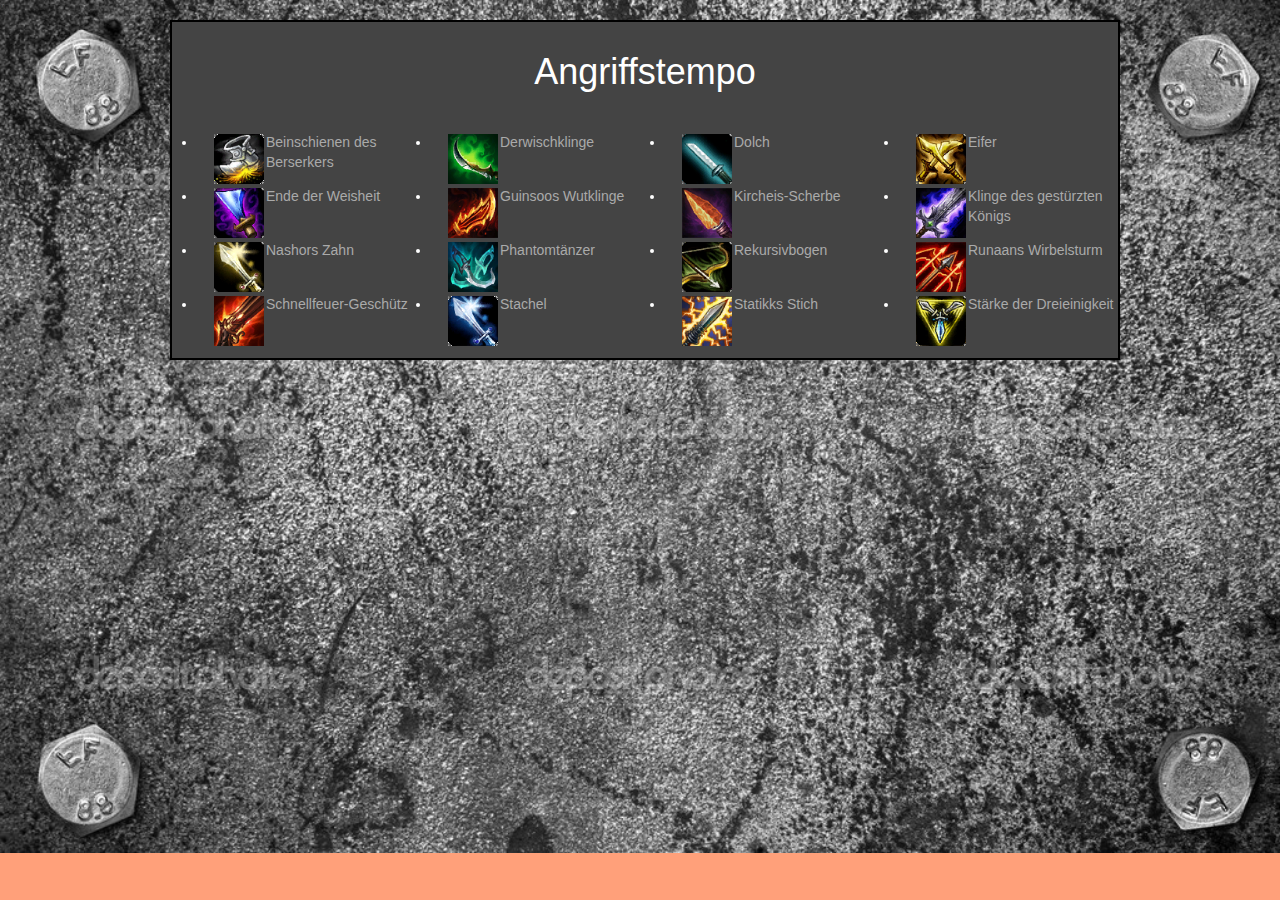
<file: src/categories/speed.html>
<!DOCTYPE html">"
<html lang="en">

<head>
  <meta charset="UTF-8">
  <meta name="viewport" content="width=device-width; initial-scale=1.0; maximum-scale=1.0;">
  <link href="../css/bootstrap.css" rel="stylesheet">
  <link href="../css/main.css" rel="stylesheet">
  <title>League of Legends Counter-Items</title>
</head>

<body>
<div class='main'>
    <h1>Angriffstempo</h1>
    <ul class='row item-list speed-items'>
        <li class='col-xs-3'><a href="../items/Beinschienen_des_Berserkers.html"><img src="../img/Beinschienen_des_Berserkers.png">Beinschienen des Berserkers</a></li>
        <li class='col-xs-3'><a href="../items/Derwischklinge.html"><img src="../img/Derwischklinge.png">Derwischklinge</a></li>
        <li class='col-xs-3'><a href="../items/Dolch.html"><img src="../img/Dolch.png">Dolch</a></li>
        <li class='col-xs-3'><a href="../items/Eifer.html"><img src="../img/Eifer.png">Eifer</a></li>
        <li class='col-xs-3'><a href="../items/Ende_der_Weisheit.html"><img src="../img/Ende_der_Weisheit.png">Ende der Weisheit</a></li>
        <li class='col-xs-3'><a href="../items/Guinsoos_Wutklinge.html"><img src="../img/Guinsoos_Wutklinge.png">Guinsoos Wutklinge</a></li>
        <li class='col-xs-3'><a href="../items/Kircheis_Scherbe.html"><img src="../img/Kircheis_Scherbe.png">Kircheis-Scherbe</a></li>
        <li class='col-xs-3'><a href="../items/Klinge_des_gestürzten_Königs.html"><img src="../img/Klinge_des_gestürzten_Königs.png">Klinge des gestürzten Königs</a></li>
        <li class='col-xs-3'><a href="../items/Nashors_Zahn.html"><img src="../img/Nashors_Zahn.png">Nashors Zahn</a></li>
        <li class='col-xs-3'><a href="../items/Phantomtänzer.html"><img src="../img/Phantomtänzer.png">Phantomtänzer</a></li>
        <li class='col-xs-3'><a href="../items/Rekursivbogen.html"><img src="../img/Rekursivbogen.png">Rekursivbogen</a></li>
        <li class='col-xs-3'><a href="../items/Runaans_Wirbelsturm.html"><img src="../img/Runaans_Wirbelsturm.png">Runaans Wirbelsturm</a></li>
        <li class='col-xs-3'><a href="../items/Schnellfeuer_Geschütz.html"><img src="../img/Schnellfeuer_Geschütz.png">Schnellfeuer-Geschütz</a></li>
        <li class='col-xs-3'><a href="../items/Stachel.html"><img src="../img/Stachel.png">Stachel</a></li>
        <li class='col-xs-3'><a href="../items/Statikks_Stich.html"><img src="../img/Statikks_Stich.png">Statikks Stich</a></li>
        <li class='col-xs-3'><a href="../items/Stärke_der_Dreieinigkeit.html"><img src="../img/Stärke_der_Dreieinigkeit.png">Stärke der Dreieinigkeit</a></li>
</div>
</body>

</html>
</file>
<file: src/css/main.css>
body{
    background-color: lightsalmon;
    background-image: url(../img/grey-steel-background.jpg);
    background-repeat: no-repeat;
    background-size: 100%;
}
.main{
    color: white;
    margin: 0 160px 0 170px;
    background-color: #444444;
    border: 2px solid black;
}
div{
    display: block;
    
}
h1{
    text-align: center;
    margin-bottom: 40px;
    margin-top: 30px;
}
.items{
    display: block;
    margin-bottom: 10px;
    height: 460px;
    text-align: center;
    width: 100%;
}
footer{
    background-color: black;
    color: white; 
}
.category{
    display: inline;
    
    
}
.item-list{
    margin-bottom: 10px;
    background-image: url()
}
.damage-items li{
    display: inline;
    font-weight: bold;
}
.item-list img{
    float: left;
    width: 50px;
    height: 50px;
    margin: 2px;
}
a{
    color: #aaaaaa;
}
</file>
